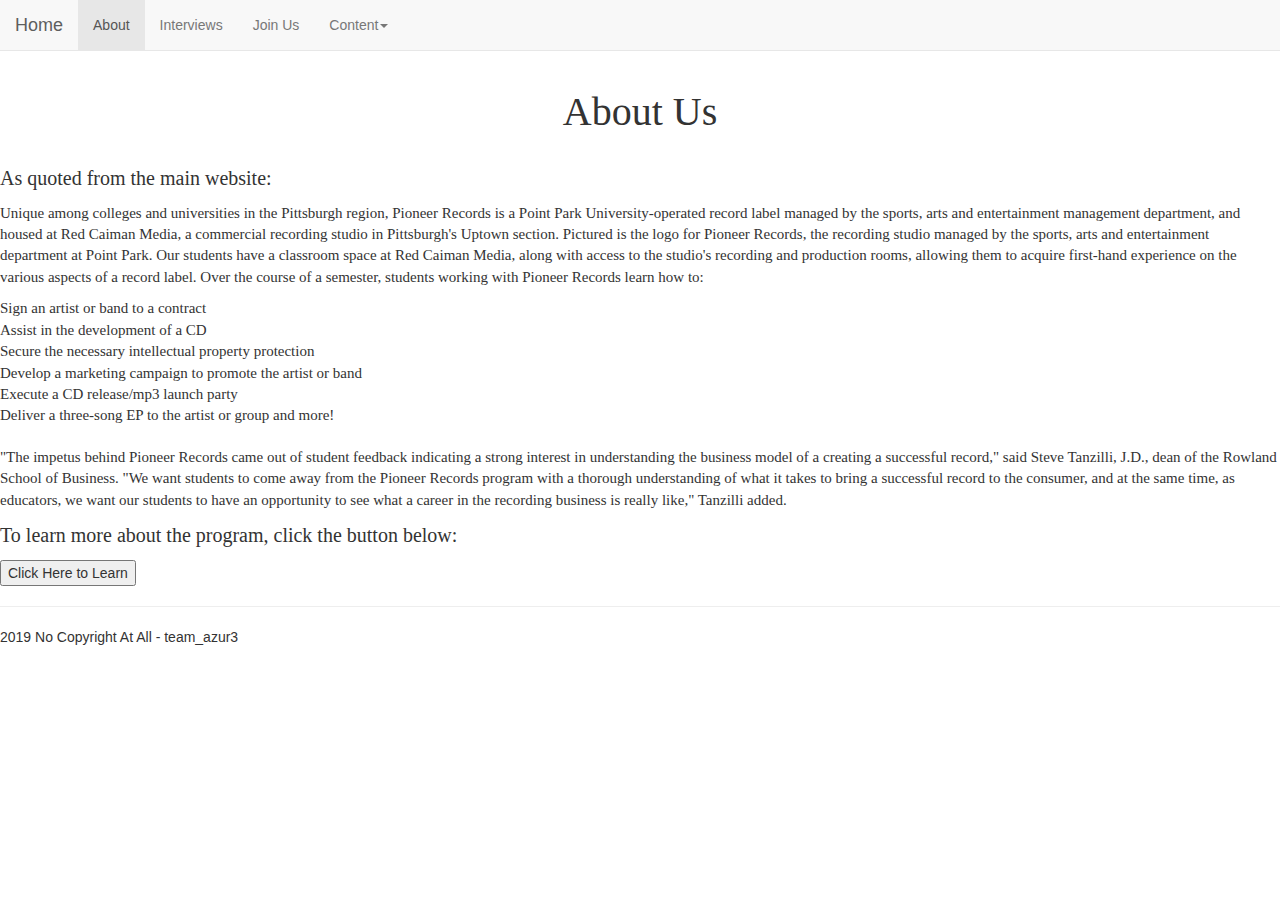
<file: PRP/ab.html>
<!DOCTYPE html>
<html>
<head>
<meta http-equiv="X-UA-Compatible" content="IE=edge">
<title>About Us</title>
<meta name="viewport" content="width=device-width, initial-scale=1">
<link rel="shortcut icon" type="image/x-icon" href="images/prlogo.ico"/>
<link href="bootstrap.css" rel="stylesheet" type="text/css">
<!-- HTML5 shim and Respond.js for IE8 support of HTML5 elements and media queries -->
<!-- WARNING: Respond.js doesn't work if you view the page via file:// -->
<!--[if lt IE 9]>
<script src="https://oss.maxcdn.com/html5shiv/3.7.2/html5shiv.min.js"></script>
<script src="https://oss.maxcdn.com/respond/1.4.2/respond.min.js"></script>
<![endif]-->
<nav class="navbar navbar-default navbar-fixed-top"><body style="padding-top: 70px">
  <div class="container-fluid">
    <!-- Brand and toggle get grouped for better mobile display -->
    <div class="navbar-header">
      <button type="button" class="navbar-toggle collapsed" data-toggle="collapse" data-target="#topFixedNavbar1" aria-expanded="false"><span class="sr-only">Toggle navigation</span><span class="icon-bar"></span><span class="icon-bar"></span><span class="icon-bar"></span></button>
      <a class="navbar-brand" href="hm.html">Home</a></div>
    <!-- Collect the nav links, forms, and other content for toggling -->
    <div class="collapse navbar-collapse" id="topFixedNavbar1">
      <ul class="nav navbar-nav">
        <li class="active"><a href="ab.html">About<span class="sr-only">(current)</span></a></li>
        <li><a href="iv.html">Interviews</a></li>
		<li><a href="ju.html">Join Us</a></li>
        <li class="dropdown"><a href="#" class="dropdown-toggle" data-toggle="dropdown" role="button" aria-haspopup="true" aria-expanded="false">Content<span class="caret"></span></a>
          <ul class="dropdown-menu">
            <li><a href="vd.html">Videos</a></li>
            <li role="separator" class="divider"></li>
			<li><a href="ms.html">Music</a></li>
          </ul>
        </li>
      </ul>
	  </div>
	</div>
	</body>
</nav>
	</head>
<h2 style="font-family:Verdana;font-size:40px;text-align: center">About Us</h2><br>
<body>
<p style="font-family:georgia,garamond,serif;font-size:20px;font-style:none;text-align:left;">As quoted from the main website:</p>
<p style="font-family:Baskerville, 'Palatino Linotype', Palatino, 'Century Schoolbook L', 'Times New Roman', 'serif';font-size:15px;font-style:none;text-align:left;">Unique among colleges and universities in the Pittsburgh region, Pioneer Records is a Point Park University-operated record label managed by the sports, arts and entertainment management department, and housed at Red Caiman Media, a commercial recording studio in Pittsburgh's Uptown section.
Pictured is the logo for Pioneer Records, the recording studio managed by the sports, arts and entertainment department at Point Park.
Our students have a classroom space at Red Caiman Media, along with access to the studio's recording and production rooms, allowing them to acquire first-hand experience on the various aspects of a record label.
Over the course of a semester, students working with Pioneer Records learn how to:</p>
<li style="font-family:Baskerville, 'Palatino Linotype', Palatino, 'Century Schoolbook L', 'Times New Roman', 'serif';font-size:15px;font-style:none;text-align:left;">Sign an artist or band to a contract</li>
<li style="font-family:Baskerville, 'Palatino Linotype', Palatino, 'Century Schoolbook L', 'Times New Roman', 'serif';font-size:15px;font-style:none;text-align:left;">Assist in the development of a CD</li>
<li style="font-family:Baskerville, 'Palatino Linotype', Palatino, 'Century Schoolbook L', 'Times New Roman', 'serif';font-size:15px;font-style:none;text-align:left;">Secure the necessary intellectual property protection</li>
<li style="font-family:Baskerville, 'Palatino Linotype', Palatino, 'Century Schoolbook L', 'Times New Roman', 'serif';font-size:15px;font-style:none;text-align:left;">Develop a marketing campaign to promote the artist or band</li>
<li style="font-family:Baskerville, 'Palatino Linotype', Palatino, 'Century Schoolbook L', 'Times New Roman', 'serif';font-size:15px;font-style:none;text-align:left;">Execute a CD release/mp3 launch party</li> 
<li style="font-family:Baskerville, 'Palatino Linotype', Palatino, 'Century Schoolbook L', 'Times New Roman', 'serif';font-size:15px;font-style:none;text-align:left;">Deliver a three-song EP to the artist or group and more!</li><br>
<p style="font-family:Baskerville, 'Palatino Linotype', Palatino, 'Century Schoolbook L', 'Times New Roman', 'serif';font-size:15px;font-style:none;text-align:left;">"The impetus behind Pioneer Records came out of student feedback indicating a strong interest in understanding the business model of a creating a successful record," said Steve Tanzilli, J.D., dean of the Rowland School of Business.
"We want students to come away from the Pioneer Records program with a thorough understanding of what it takes to bring a successful record to the consumer, and at the same time, as educators, we want our students to have an opportunity to see what a career in the recording business is really like," Tanzilli added.</p>
<p style="font-family:georgia,garamond,serif;font-size:20px;font-style:none;text-align:left;">To learn more about the program, click the button below:</p>
<form action="https://www.pointpark.edu/academics/schools/Business/PioneerRecords">
    <input align="center" type="submit" value="Click Here to Learn"/>
</form>
<script src="jquery-1.11.3.min.js"></script>
<script src="bootstrap.js"></script>
</body>
<footer>
  <hr>
	<p class="footerDisclaimer">2019 No Copyright At All - team_azur3</p>
	</footer>
</html>
</file>
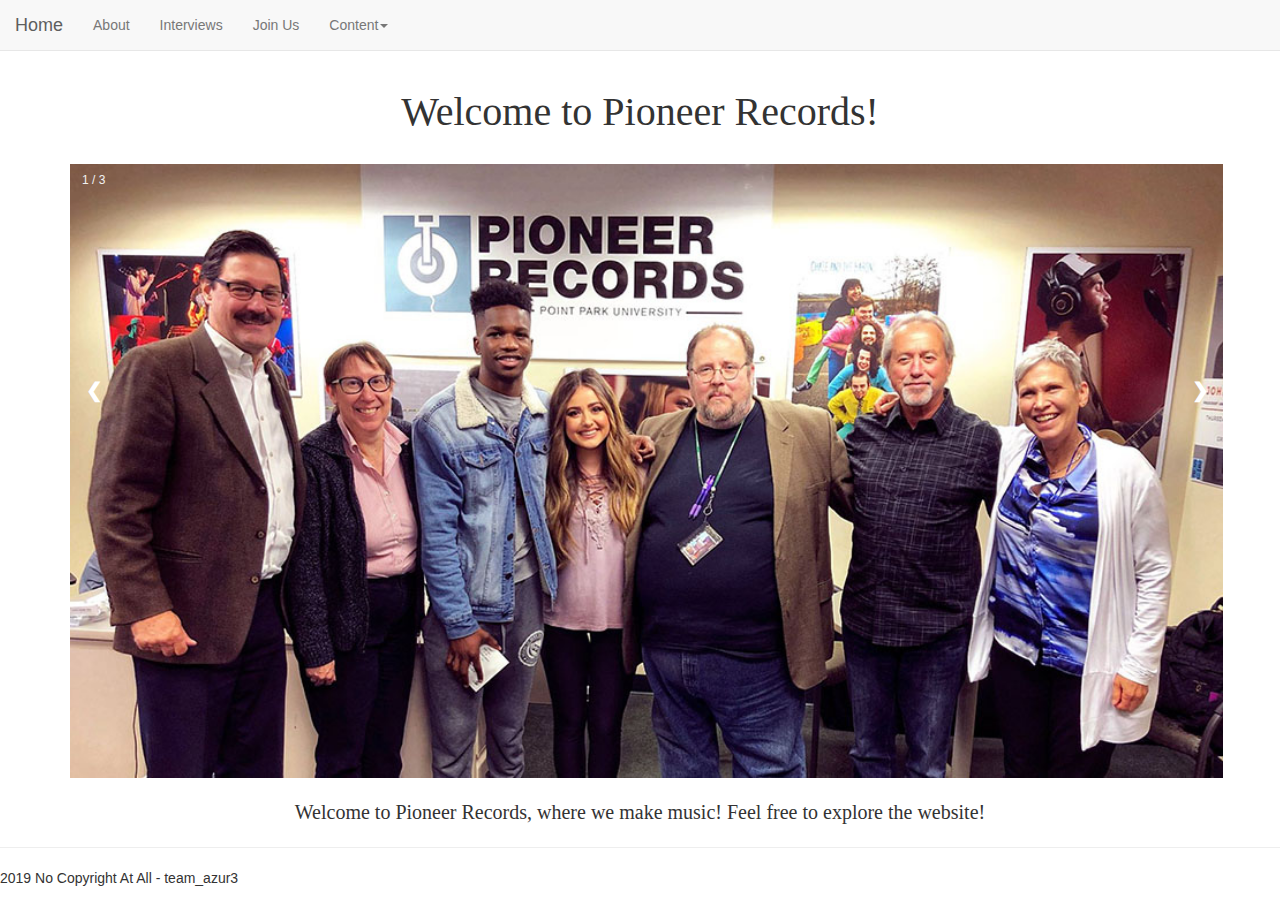
<file: PRP/hm.html>
<!DOCTYPE html>
<html>
<head>
<meta http-equiv="X-UA-Compatible" content="IE=edge">
<title>Home</title>
<meta name="viewport" content="width=device-width, initial-scale=1">
<link rel="shortcut icon" type="image/x-icon" href="images/prlogo.ico"/>
<link href="bootstrap2.css" rel="stylesheet" type="text/css">
<!-- HTML5 shim and Respond.js for IE8 support of HTML5 elements and media queries -->
<!-- WARNING: Respond.js doesn't work if you view the page via file:// -->
<!--[if lt IE 9]>
<script src="https://oss.maxcdn.com/html5shiv/3.7.2/html5shiv.min.js"></script>
<script src="https://oss.maxcdn.com/respond/1.4.2/respond.min.js"></script>
<![endif]-->
<nav class="navbar navbar-default navbar-fixed-top"><body style="padding-top: 70px">
  <div class="container-fluid">
    <!-- Brand and toggle get grouped for better mobile display -->
    <div class="navbar-header">
      <button type="button" class="navbar-toggle collapsed" data-toggle="collapse" data-target="#topFixedNavbar1" aria-expanded="false"><span class="sr-only">Toggle navigation</span><span class="icon-bar"></span><span class="icon-bar"></span><span class="icon-bar"></span></button>
      <a class="navbar-brand" href="hm.html">Home</a></div>
    <!-- Collect the nav links, forms, and other content for toggling -->
    <div class="collapse navbar-collapse" id="topFixedNavbar1">
      <ul class="nav navbar-nav">
        <li><a href="ab.html">About</a></li>
        <li><a href="iv.html">Interviews</a></li>
		<li><a href="ju.html">Join Us</a></li>
        <li class="dropdown"><a href="#" class="dropdown-toggle" data-toggle="dropdown" role="button" aria-haspopup="true" aria-expanded="false">Content<span class="caret"></span></a>
          <ul class="dropdown-menu">
            <li><a href="vd.html">Videos</a></li>
            <li role="separator" class="divider"></li>
			<li><a href="ms.html">Music</a></li>
          </ul>
        </li>
      </ul>
		  </div>
	</div>
	</body>
</nav>
	</head>
<h2 style="font-family:Verdana;font-size:40px;text-align: center">Welcome to Pioneer Records!</h2><br>
<!-- Container for the image gallery -->
<div class="container">

  <!-- Full-width images with number text -->
  <div class="mySlides">
    <div class="numbertext">1 / 3</div>
      <img src="images/SAEM-faculty-with-Allissa-Logsdon_1000.jpg" style="width:101.1%">
  </div>

  <div class="mySlides">
    <div class="numbertext">2 / 3</div>
      <img src="images/pp.png" style="width:101.1%">
  </div>

  <div class="mySlides">
    <div class="numbertext">3 / 3</div>
      <img src="images/the_studio.png" style="width:101.1%">
  </div>

  <!-- Next and previous buttons -->
  <a class="prev" onclick="plusSlides(-1)">&#10094;</a>
  <a class="next" onclick="plusSlides(1)">&#10095;</a>
</div><br>
<body>
<p style="font-family:georgia,garamond,serif;font-size:20px;font-style:none;text-align:center;">Welcome to Pioneer Records, where we make music! Feel free to explore the website!</p>
<script src="code.js"></script>
<script src="jquery-1.11.3.min.js"></script>
<script src="bootstrap.js"></script>
</body>
<footer>
  <hr>
	<p class="footerDisclaimer">2019 No Copyright At All - team_azur3</p>
	</footer>
</html>
</file>
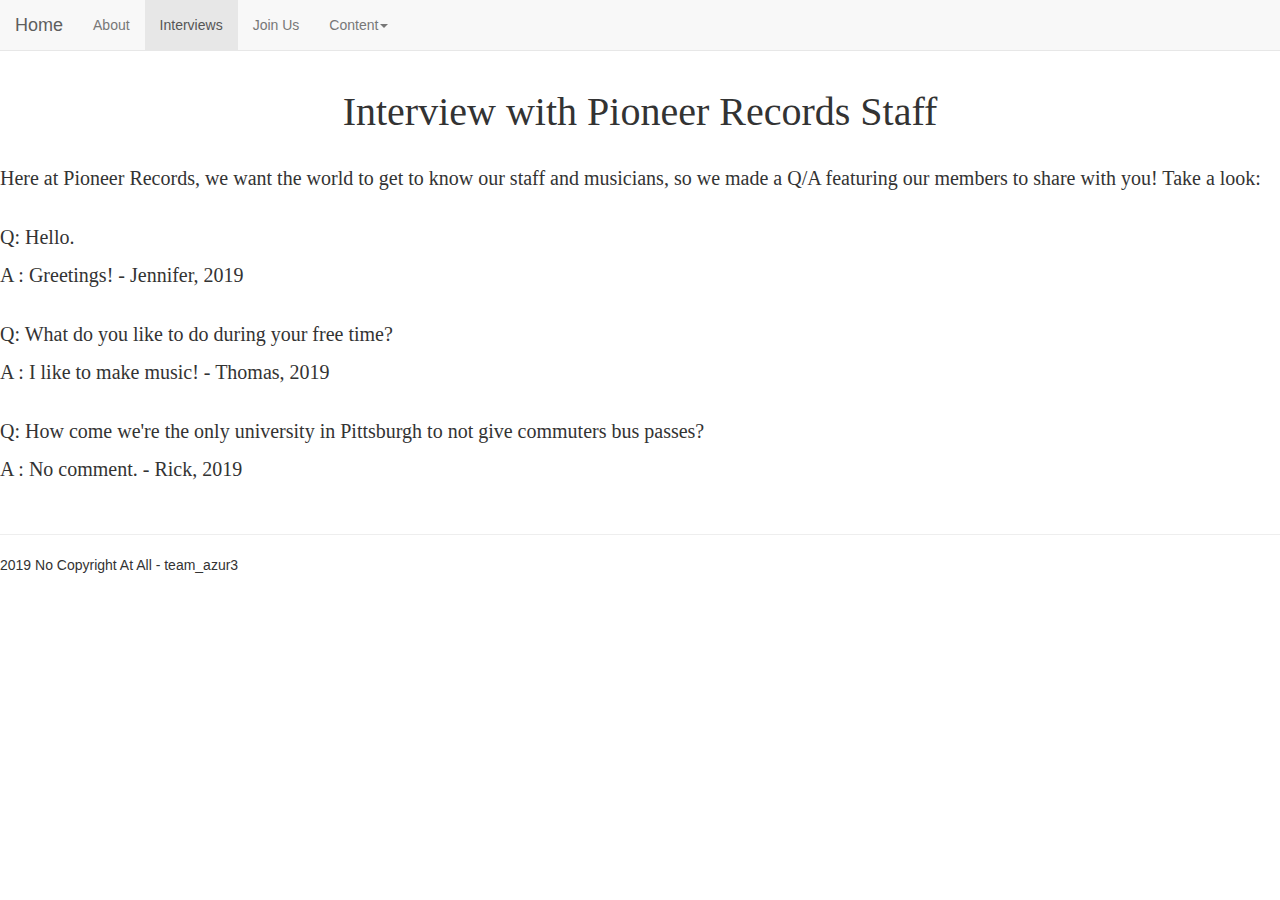
<file: PRP/iv.html>
<!DOCTYPE html>
<html>
<head>
<meta http-equiv="X-UA-Compatible" content="IE=edge">
<title>Interviews</title>
<meta name="viewport" content="width=device-width, initial-scale=1">
<link rel="shortcut icon" type="image/x-icon" href="images/prlogo.ico"/>
<link href="bootstrap.css" rel="stylesheet" type="text/css">
<!-- HTML5 shim and Respond.js for IE8 support of HTML5 elements and media queries -->
<!-- WARNING: Respond.js doesn't work if you view the page via file:// -->
<!--[if lt IE 9]>
<script src="https://oss.maxcdn.com/html5shiv/3.7.2/html5shiv.min.js"></script>
<script src="https://oss.maxcdn.com/respond/1.4.2/respond.min.js"></script>
<![endif]-->
<nav class="navbar navbar-default navbar-fixed-top"><body style="padding-top: 70px">
  <div class="container-fluid">
    <!-- Brand and toggle get grouped for better mobile display -->
    <div class="navbar-header">
      <button type="button" class="navbar-toggle collapsed" data-toggle="collapse" data-target="#topFixedNavbar1" aria-expanded="false"><span class="sr-only">Toggle navigation</span><span class="icon-bar"></span><span class="icon-bar"></span><span class="icon-bar"></span></button>
      <a class="navbar-brand" href="hm.html">Home</a></div>
    <!-- Collect the nav links, forms, and other content for toggling -->
    <div class="collapse navbar-collapse" id="topFixedNavbar1">
      <ul class="nav navbar-nav">
        <li><a href="ab.html">About</a></li>
        <li class="active"><a href="iv.html">Interviews<span class="sr-only">(current)</span></a></li>
		<li><a href="ju.html">Join Us</a></li>
        <li class="dropdown"><a href="#" class="dropdown-toggle" data-toggle="dropdown" role="button" aria-haspopup="true" aria-expanded="false">Content<span class="caret"></span></a>
          <ul class="dropdown-menu">
            <li><a href="vd.html">Videos</a></li>
            <li role="separator" class="divider"></li>
			<li><a href="ms.html">Music</a></li>
          </ul>
        </li>
      </ul>
	  </div>
	</div>
	</body>
</nav>
	</head>
<h2 style="font-family:Verdana;font-size:40px;text-align: center">Interview with Pioneer Records Staff</h2><br>
<body>
<p style="font-family:georgia,garamond,serif;font-size:20px;font-style:none;text-align:left;">Here at Pioneer Records, we want the world to get to know our staff and musicians, so we made a Q/A featuring our members to share with you! Take a look:</p><br>
<p style="font-family:georgia,garamond,serif;font-size:20px;font-style:none;text-align:left;">Q: Hello.</p>
<p style="font-family:georgia,garamond,serif;font-size:20px;font-style:none;text-align:left;">A : Greetings! - Jennifer, 2019</p><br>
<p style="font-family:georgia,garamond,serif;font-size:20px;font-style:none;text-align:left;">Q: What do you like to do during your free time?</p>
<p style="font-family:georgia,garamond,serif;font-size:20px;font-style:none;text-align:left;">A : I like to make music! - Thomas, 2019</p><br>
<p style="font-family:georgia,garamond,serif;font-size:20px;font-style:none;text-align:left;">Q: How come we're the only university in Pittsburgh to not give commuters bus passes?</p>
<p style="font-family:georgia,garamond,serif;font-size:20px;font-style:none;text-align:left;">A : No comment. - Rick, 2019</p><br>
<script src="jquery-1.11.3.min.js"></script>
<script src="bootstrap.js"></script>
</body>
<footer>
  <hr>
	<p class="footerDisclaimer">2019 No Copyright At All - team_azur3</p>
	</footer>
</html>
</file>
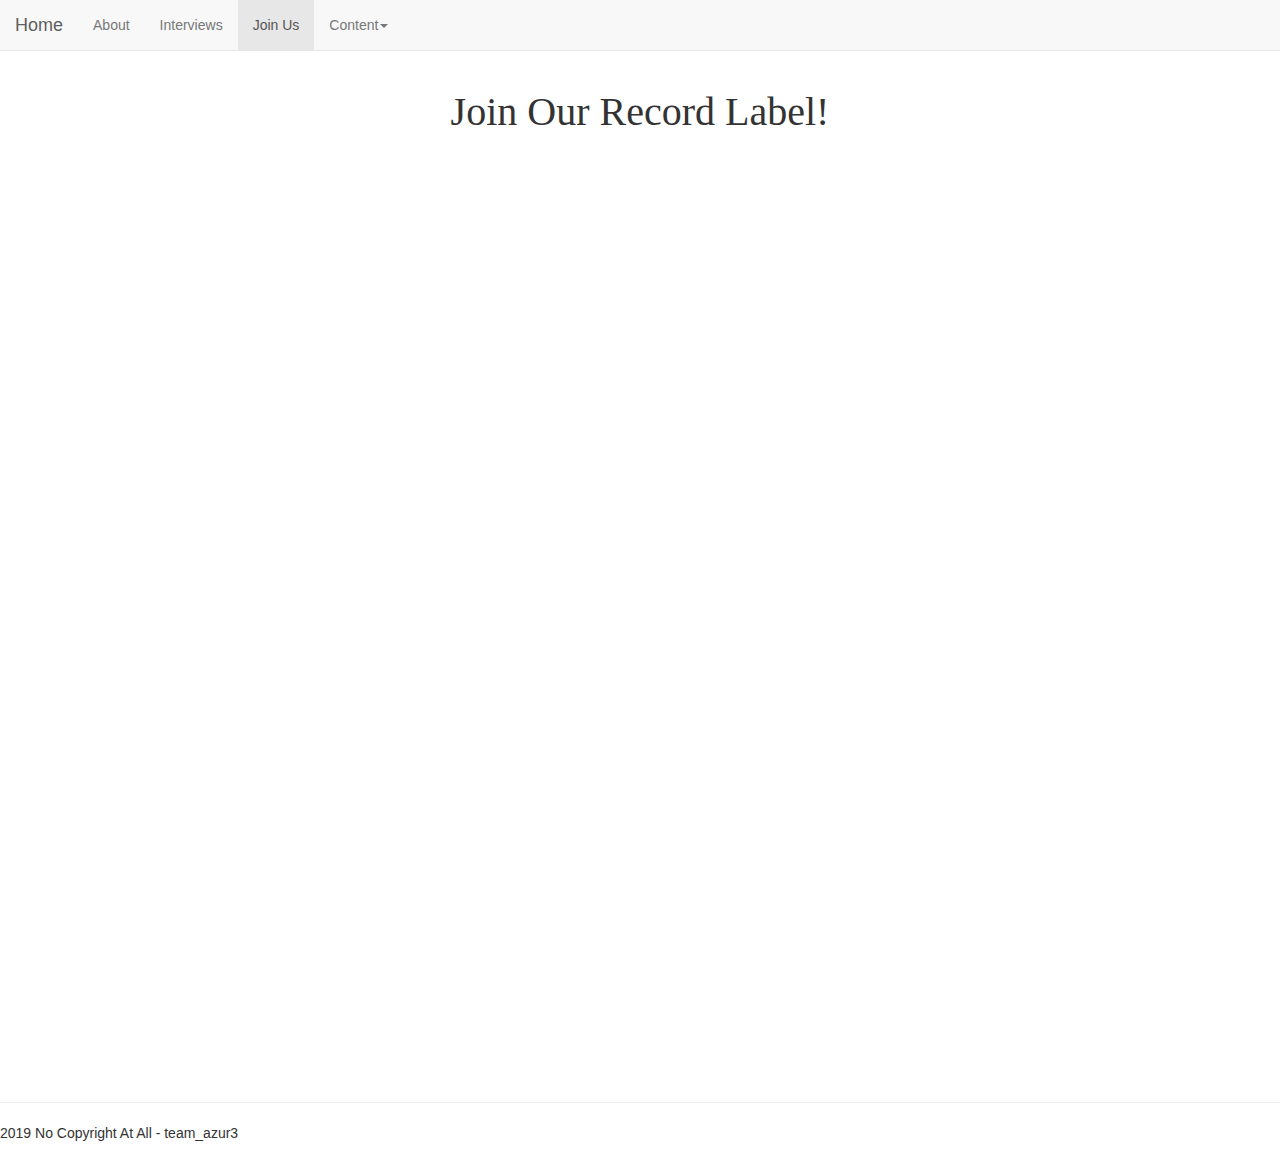
<file: PRP/ju.html>
<!DOCTYPE html>
<html>
<head>
<meta http-equiv="X-UA-Compatible" content="IE=edge">
<title>Join Us</title>
<meta name="viewport" content="width=device-width, initial-scale=1">
<link rel="shortcut icon" type="image/x-icon" href="images/prlogo.ico"/>
<link href="bootstrap.css" rel="stylesheet" type="text/css">
<!-- HTML5 shim and Respond.js for IE8 support of HTML5 elements and media queries -->
<!-- WARNING: Respond.js doesn't work if you view the page via file:// -->
<!--[if lt IE 9]>
<script src="https://oss.maxcdn.com/html5shiv/3.7.2/html5shiv.min.js"></script>
<script src="https://oss.maxcdn.com/respond/1.4.2/respond.min.js"></script>
<![endif]-->
<nav class="navbar navbar-default navbar-fixed-top"><body style="padding-top: 70px">
  <div class="container-fluid">
    <!-- Brand and toggle get grouped for better mobile display -->
    <div class="navbar-header">
      <button type="button" class="navbar-toggle collapsed" data-toggle="collapse" data-target="#topFixedNavbar1" aria-expanded="false"><span class="sr-only">Toggle navigation</span><span class="icon-bar"></span><span class="icon-bar"></span><span class="icon-bar"></span></button>
      <a class="navbar-brand" href="hm.html">Home</a></div>
    <!-- Collect the nav links, forms, and other content for toggling -->
    <div class="collapse navbar-collapse" id="topFixedNavbar1">
      <ul class="nav navbar-nav">
        <li><a href="ab.html">About</a></li>
        <li><a href="iv.html">Interviews</a></li>
		<li class="active"><a href="ju.html">Join Us<span class="sr-only">(current)</span></a></li>
        <li class="dropdown"><a href="#" class="dropdown-toggle" data-toggle="dropdown" role="button" aria-haspopup="true" aria-expanded="false">Content<span class="caret"></span></a>
          <ul class="dropdown-menu">
            <li><a href="vd.html">Videos</a></li>
            <li role="separator" class="divider"></li>
			<li><a href="ms.html">Music</a></li>
          </ul>
        </li>
      </ul>
	  </div>
	</div>
	</body>
</nav>
	</head>
<h2 style="font-family:Verdana;font-size:40px;text-align: center">Join Our Record Label!</h2><br>
<body>
<center><iframe src="https://docs.google.com/forms/d/e/1FAIpQLSfuUXctOI78dziU6Wk1lqBSp14jTFhMXoLynXKQH8I7j9S_Gw/viewform?embedded=true" width="480" height="913" frameborder="0" marginheight="0" marginwidth="0">Loading...</iframe></center>
<script src="jquery-1.11.3.min.js"></script>
<script src="bootstrap.js"></script>
</body>
<footer>
  <hr>
	<p class="footerDisclaimer">2019 No Copyright At All - team_azur3</p>
	</footer>
</html>
</file>
